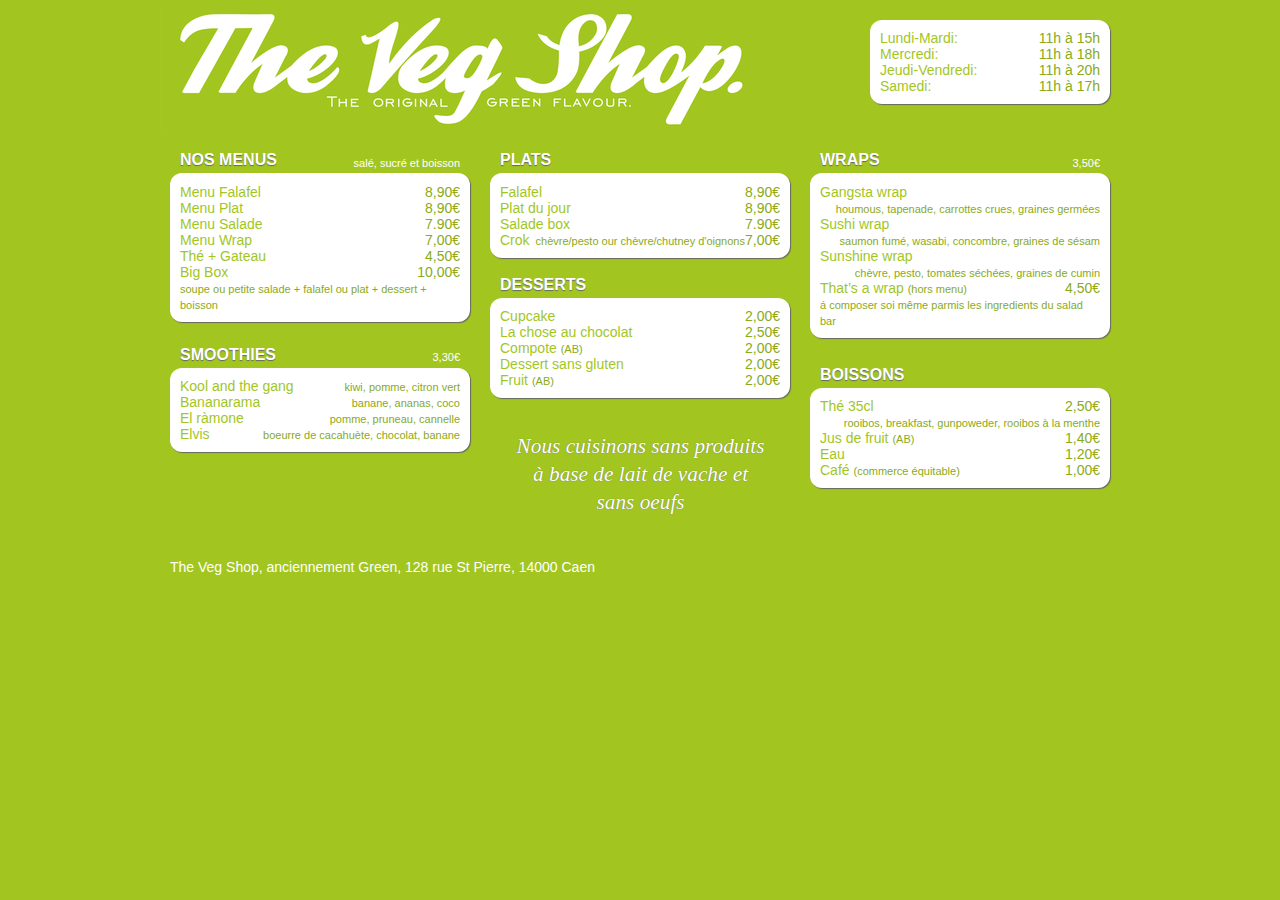
<file: index.html>
<!DOCTYPE html>
<html lang="en">
<head>
<meta charset=utf-8>
<title>The Veg Shop (anciennement Green) 128 rue St Pierre &agrave; Caen</title>
<meta name="keywords" content="" />
<meta name="description" content="" />


<link rel="stylesheet" type="text/css" href="css/reset.css" media="screen" title="html5doctor.com Reset Stylesheet" />
<link rel="stylesheet" type="text/css" href="css/general.css" media="screen" />
<link rel="stylesheet" type="text/css" href="css/grid.css" media="screen" />
<link rel="stylesheet" type="text/css" href="css/screen.css" media="screen" />
<!--<link rel="stylesheet" type="text/css" href="css/fancybox/jquery.fancybox-1.2.6.css" media="screen" />-->

<!--[if lt IE 9]>
<script src="http://html5shiv.googlecode.com/svn/trunk/html5.js"></script>
<![endif]-->
<!--[if lt IE 8]>
<script src="http://ie7-js.googlecode.com/svn/version/2.1(beta4)/IE8.js"></script>
<![endif]-->
<!--<script type="text/javascript" src="http://ajax.googleapis.com/ajax/libs/jquery/1.4/jquery.min.js"></script>-->
<!--[if IE 6]>
aside {float:none;}
<![endif]-->
<script type="text/javascript">

  var _gaq = _gaq || [];
  _gaq.push(['_setAccount', 'UA-17539751-1']);
  _gaq.push(['_trackPageview']);

  (function() {
    var ga = document.createElement('script'); ga.type = 'text/javascript'; ga.async = true;
    ga.src = ('https:' == document.location.protocol ? 'https://ssl' : 'http://www') + '.google-analytics.com/ga.js';
    var s = document.getElementsByTagName('script')[0]; s.parentNode.insertBefore(ga, s);
  })();

</script>
</head>
<body>
<div class="row">
    <header>
        <div id="logo"><img src="img/logo.png" /> </div>
        <dl class="heures_ouverture col col_4">
	        <dt>Lundi-Mardi:</dt><dd class="heures">11h &agrave; 15h</dd>
	        <dt>Mercredi:</dt><dd class="heures">11h &agrave; 18h</dd>
	        <dt>Jeudi-Vendredi:</dt><dd class="heures">11h &agrave; 20h</dd>
	        <dt>Samedi:</dt><dd class="heures">11h &agrave; 17h</dd>
		</dl>
        <div class="clear"></div>
        <nav>
        </nav>
    </header>
    <div class="clear"></div>    
    <section class="content col_12 col">
		<article>
		</article>
    </section><!-- end content -->
    <aside class="col_5 col">
    	<h3>Nos Menus</h3><h6>sal&eacute;, sucr&eacute; et boisson</h6>
    		<dl class="menu">
    			<dt>Menu Falafel</dt><dd class="prix">8,90&euro;</dd>
    		</dl>
    		<dl class="menu">
    			<dt>Menu Plat</dt><dd class="prix">8,90&euro;</dd>
    		</dl>
    		<dl class="menu">
    			<dt>Menu Salade</dt><dd class="prix">7.90&euro;</dd>
    		</dl>
    		<dl class="menu">
    			<dt>Menu Wrap</dt><dd class="prix">7,00&euro;</dd>
    		</dl>
    		<dl class="menu">
    			<dt>Th&eacute; + Gateau</dt><dd class="prix">4,50&euro;</dd>
    		</dl>
    		<br />
    		<dl class="menu">
    			<dt>Big Box</dt><dd class="prix">10,00&euro;</dd>
    			<dd class="ingredients"><small>soupe ou petite salade + falafel ou plat + dessert + boisson</small></dd>
    		</dl>
    </aside>
    <aside class="col_5 col">
    	<h3>Plats</h3>
    		<dl class="menu">
    			<dt>Falafel</dt><dd class="prix">8,90&euro;</dd>
    		</dl>
    		<dl class="menu">
    			<dt>Plat du jour</dt><dd class="prix">8,90&euro;</dd>
    		</dl>
    		<dl class="menu">
    			<dt>Salade box</dt><dd class="prix">7.90&euro;</dd>
    		</dl>
    		<dl class="menu">
    			<dt>Crok</dt><dd class="prix">7,00&euro;</dd>
    			<dd class="ingredients"><small>ch&egrave;vre/pesto our ch&egrave;vre/chutney d'oignons</small></dd>
    		</dl>
    </aside>
    <aside class="col_5 col">
    	<h3>Wraps</h3><h6 class="prix">3,50&euro;</h6>
	    	<dl class="wrap">
	    		<dt>Gangsta wrap</dt>
	    		<dd class="ingredients"><small>houmous, tapenade, carrottes crues, graines germ&eacute;es</small></dd>
	    	</dl>
	    	<dl class="wrap">
	    		<dt>Sushi wrap</dt>
	    		<dd class="ingredients"><small>saumon fum&eacute;, wasabi, concombre, graines de s&eacute;sam</small></dd>
	    	</dl>
	    	<dl class="wrap">
	    		<dt>Sunshine wrap</dt>
	    		<dd class="ingredients"><small>ch&egrave;vre, pesto, tomates s&eacute;ch&eacute;es, graines de cumin</small></dd>
	    	</dl>
	    	<dl class="wrap">
	    		<dt>That&rsquo;s a wrap <small>(hors menu)</small></dt><dd class="prix">4,50&euro;</dd>
	    		<dd class="ingredients"><small>&aacute; composer soi m&ecirc;me parmis les ingredients du salad bar</small></dd>
	    	</dl>
    </aside>
    <aside class="col_5 col" id="smoothies">
    	<h3>Smoothies</h3><h6 class="prix">3,30&euro;</h6>
        	<dl class="smoothie">
        		<dt>Kool and the gang</dt>
        		<dd class="ingredients"><small>kiwi, pomme, citron vert</small></dd>
        	</dl>
        	<dl class="smoothie">
        		<dt>Bananarama</dt>
        		<dd class="ingredients"><small>banane, ananas, coco</small></dd>
        	</dl>
        	<dl class="smoothie">
        		<dt>El r&agrave;mone</dt>
        		<dd class="ingredients"><small>pomme, pruneau, cannelle</small></dd>
        	</dl>
        	<dl class="smoothie">
        		<dt>Elvis</dt>
        		<dd class="ingredients"><small>boeurre de cacahu&egrave;te, chocolat, banane</small></dd>
        	</dl>
    </aside>
    <aside class="col_5 col" id="desserts">
    	<h3>Desserts</h3>
    		<dl class="menu">
    			<dt>Cupcake</dt><dd class="prix">2,00&euro;</dd>
    		</dl>
    		<dl class="menu">
    			<dt>La chose au chocolat</dt><dd class="prix">2,50&euro;</dd>
    		</dl>
    		<dl class="menu">
    			<dt>Compote <small>(AB)</small></dt><dd class="prix">2,00&euro;</dd>
    		</dl>
    		<dl class="menu">
    			<dt>Dessert sans gluten</dt><dd class="prix">2,00&euro;</dd>
    		</dl>
    		<dl class="menu">
    			<dt>Fruit <small>(AB)</small></dt><dd class="prix">2,00&euro;</dd>
    		</dl>
    </aside>
    <aside class="col_5 col" id="boissons">
    	<h3>Boissons</h3>
    		<dl class="menu">
    			<dt>Th&eacute; 35cl</dt><dd class="prix">2,50&euro;</dd>
    			<dd class="ingredients"><small>rooibos, breakfast, gunpoweder, rooibos &agrave; la menthe</small></dd>
    		</dl>
    		<dl class="menu">
    			<dt>Jus de fruit <small>(AB)</small></dt><dd class="prix">1,40&euro;</dd>
    		</dl>
    		<dl class="menu">
    			<dt>Eau</dt><dd class="prix">1,20&euro;</dd>
    		</dl>
    		<dl class="menu">
    			<dt>Caf&eacute; <small>(commerce &eacute;quitable)</small> </dt><dd class="prix">1,00&euro;</dd>
    		</dl>
    </aside>
    <aside class="col_5 col" id="notes"><blockquote><p> Nous cuisinons sans produits &agrave; base de lait de vache et sans oeufs</p></blockquote></aside>
    </aside>
    
    <div class="clear"></div>
	<section>
		
	</section>
  <div class="clear" style="height:10px; border-bottom:1px solid #ccc;"></div>
</div><!-- end wrap -->
<footer class="row">
    <section class="col_8 col align_left"> The Veg Shop, anciennement Green, 128 rue St Pierre, 14000 Caen
    </section>
    <section class="col_8 col align_right">
    
    </section>
</footer>
<!--<script src="js/html5.js"></script>--><!-- this is the javascript allowing html5 to run in older browsers -->
<!--<script type="text/javascript" src="http://ajax.googleapis.com/ajax/libs/jquery/1.4/jquery.min.js"></script>-->
<!-- uncomment for offline testing ><script src="js/jquery-1.3.2.min.js"></script><-->
<!--<script src="js/fancybox/jquery.fancybox-1.2.5.js"></script>-->
<!--<script src="js/fancybox/jquery.fancybox-1.2.5.pack.js"></script>-->
</body>
</html>
</file>
<file: css/general.css>
@charset "utf-8";
/* 52framework General StyleSheet - contains styles for all the HTML elements this framework supports */

body {
	font-family: Arial, Helvetica, sans-serif;
	font-size:52%/1.52em;
}

/* ** ** Common Addative Classes ** ** */
.left  { float:left}
.right { float:right}
.clear { clear:both; display:block; overflow:hidden; visibility:hidden; width:0px; height:0px;}
.hide  { display:none}

.align_right    { text-align:right;}
.align_left     { text-align:left;}
.align_center   { text-align:center;}
.align_justify  { text-align:justify;}

a {	color:#525252;	}
a:hover, a:focus { text-decoration:underline;}
a:active, a:visited { }

blockquote {
		font-family: Georgia,"Times New Roman", Times, serif; 
		margin:5px; 
		padding:10px;
		font-size:1.52em; 
		color:#999; 
		font-style:italic; 
		line-height:1.3em; 
		width:100%; 
		quotes:none;
	}
	blockquote.left {border-right:1px dashed #ccc; width:35%;}
	blockquote.right {border-left:1px dashed #ccc; width:35%;}

/* ** ** Header Styles ** ** */
h1, h2, h3, h4, h5 {margin:0 0 0.5em; line-height:1.1em;}
h1 {	font-size:2.52em;} 
h2 {	font-size:1.952em;} 
h3 {	font-size:1.652em;} 
h4 {	font-size:1.452em;} 
h5 {	font-size:1.252em;} 
h6 {	font-size:1.52em;}

/* ** ** ul li's ** ** */
ul li
{
	margin-left:25px;
}

/* ** ** custom select color ** ** */
::selection {
	background: #525252; /* Safari */
	}
::-moz-selection {
	background: #525252; /* Firefox */
	color:#fff;
}
/* ** ** paragraph styling ** ** */
p {margin:0 0 1.52em;}
	p img.left {float:left;margin:1.52em 1.52em 1.52em 0;padding:0;}
	p img.right {float:right;margin:1.52em 0 1.52em 1.52em;}

/* ** ** forms ** ** */
form fieldset {-webkit-border-radius: 5px; -moz-border-radius: 5px; border-radius:5px; padding-top:5px; padding-left:5px; border:1px solid #ccc; }
form fieldset legend {font-size:1.4em; padding:0 5px;}
form input[type=text], form input[type=email], form input[type=url] {-moz-border-radius: 4px; -webkit-border-radius: 4px; border-radius:4px; height:20px; margin-bottom:5px; border:1px solid #ccc; padding:4px 0 1px 5px;}
form label {display:block; height:20px; font-size:1.2em;}


strong   		{	font-weight:600;}
em, dfn  		{	font-style:italic;}
dfn 	 		{   font-weight:600;}
sup, sub 		{   line-height:0;}
abbr, acronym   {	border-bottom:1px dashed #ccc;}
address 		{	margin:0 0 1.5em;font-style:italic;}
del 			{	color:#666;}
pre, code, tt   {	font:1em 'andale mono', 'lucida console', monospace;line-height:1.5; display:block;}
code 			{	background-color:#d5d2d8; display:block; padding:0px 2px 4px 26px; background:#fff url(code.jpg) no-repeat left top; line-height:1.67em;}
pre 			{	margin:1.5em 0;white-space:pre;}
</file>
<file: css/grid.css>
@charset "utf-8";
/* 52framework grid

16 cols by 52px, with an 8px gutter

*/

.col {
	margin-left:10px; margin-right:10px;
	display: inline;
	overflow: hidden;
	float: left;
	position: relative;
}

.row{
	width: 960px;
	margin: 0 auto;
	overflow: hidden;
}
.row .row {
	margin: 0 -10px;
	width: auto;
	display: inline-block;
}

.col_1 {	width:40px;	 }
.col_2 {	width:100px; }
.col_3 {	width:160px; }
.col_4 {	width:220px; }
.col_5 {	width:280px; }
.col_6 {	width:340px; }
.col_7 {	width:400px; }
.col_8 {	width:460px; }
.col_9 {	width:520px; }
.col_10{	width:580px; }
.col_11{	width:640px; }
.col_12{	width:700px; }
.col_13{	width:760px; }
.col_14{	width:820px; }
.col_15{	width:880px; }
.col_16{	width:940px; }

/* for use on elements like input fields */

.width_1 {	width:40px;	 }
.width_2 {	width:100px; }
.width_3 {	width:160px; }
.width_4 {	width:220px; }
.width_5 {	width:280px; }
.width_6 {	width:340px; }
.width_7 {	width:400px; }
.width_8 {	width:460px; }
.width_9 {	width:520px; }
.width_10{	width:580px; }
.width_11{	width:640px; }
.width_12{	width:700px; }
.width_13{	width:760px; }
.width_14{	width:820px; }
.width_15{	width:880px; }
.width_16{	width:940px; }
</file>
<file: css/screen.css>
body{
    background: #A2C61F;color: #fff;font: normal normal 14px/16px "Lucida Grande", Tahoma, Verdana, Arial, sans-serif; }
header {margin:10px 0 40px}
header #logo {float:left}
.heures_ouverture {float:right;margin-top:10px}
h2 { font-size: 16px; font-weight: bold; font-family: "Lucida Grande", Tahoma, Verdana, Arial, sans-serif;color: #fff; text-transform: uppercase; margin-bottom:8px;text-shadow:0px 1px 1px #666666}
h3 { font-size: 16px; font-weight: bold; font-family: "Lucida Grande", Tahoma, Verdana, Arial, sans-serif;color: #fff; text-transform: uppercase; margin-bottom:8px;text-shadow:0px 1px 1px #666666}
h2 {margin-top:-30px;margin-bottom: 15px;}
h3 {margin-top:-32px;margin-bottom: 15px;}
h6 {font-size:11px;font-weight:normal;margin:-29px 0 8px;color:#fff;float:right}
aside, .heures_ouverture {
background:#fff; padding: 10px;
/* Rounded Corners */
-moz-border-radius: 12px; /* FF1+ */
-webkit-border-radius: 12px; /* Saf3+, Chrome */
border-radius: 12px; /* Opera 10.5, IE 9 */
margin-bottom: 10px;
color:#A2C61F;
/* Box Shadow belo */
-moz-box-shadow: 1px 1px 0px #666; /* FF3.5+ */
-webkit-box-shadow: 1px 1px 2px #999; /* Saf3.0+, Chrome */
box-shadow: 1px 1px 1px #666; /* Opera 10.5, IE 9.0 */
}
aside.col {overflow: visible;}
aside p/*, aside h2, aside h3*/ {color:#A2C61F;text-shadow:0px 0px 1px #666666}

/*dl {float:right;width:50%;margin-bottom:10px}*/
dl dt {float:left;clear:both}
dl dd {float:right;color:#8AAA19}

small {font-size:11px;line-height:10px;color:#8AAA19}

aside.col {overflow: visible;margin-bottom:30px;}
aside#desserts {margin-top:-70px}
aside#boissons {margin-top:20px}
aside#notes {background:transparent;-webkit-box-shadow: none;margin: 0 auto;padding: 0;width: 97%; }
aside#notes blockquote p {color: #fff;margin-top: 0px;text-align: center;width: 250px;margin: -100px auto 0; }
aside p/*, aside h2, aside h3*/ {color:#A2C61F;text-shadow:0px 0px 1px #666666}
</file>
